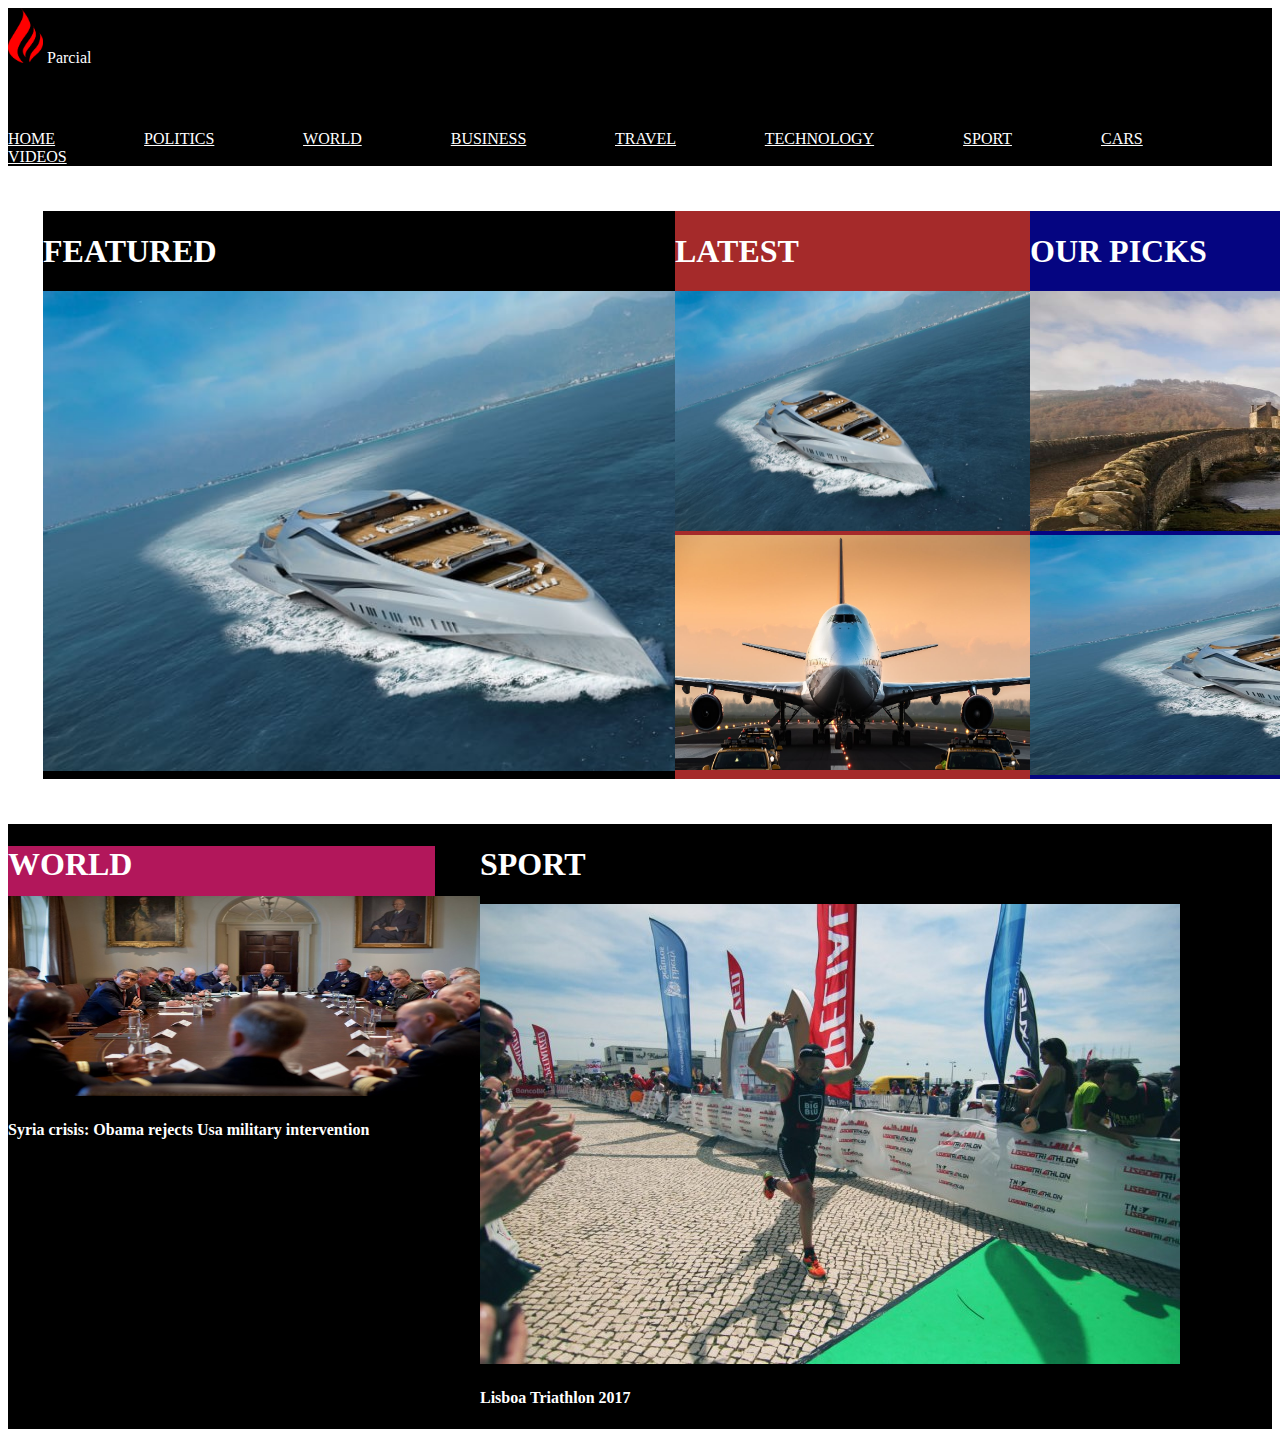
<file: html/parcial.html>
<!DOCTYPE html>
<html lang="en">

<head>
    <meta charset="UTF-8">
    <meta name="viewport" content="width=device-width, initial-scale=1.0">
    <title>Parcial</title>
    <link rel="stylesheet" href="../css/parcial.css">
</head>

<body>

    <nav class="nav">

        <div>
            <div>
                <img src="../recursos/imagenes/logo.png" alt="" width="35">
                Parcial
            </div>


            <div class="diva">
                <a href="" class="aUno">HOME</a>
                <a href="" class="aUno">POLITICS</a>
                <a href="" class="aUno">WORLD</a>
                <a href="" class="aUno">BUSINESS</a>
                <a href="" class="aUno">TRAVEL</a>
                <a href="" class="aUno">TECHNOLOGY</a>
                <a href="" class="aUno">SPORT</a>
                <a href="" class="aUno">CARS</a>
                <a href="" class="aUno">VIDEOS</a>
            </div>
        </div>

    </nav>

    <div class="flexcontenedor">

        <div class="divDerecho">
            <div>
                <h1>FEATURED</h1>
            
                <img src="../recursos/imagenes/carousel1.jpg" alt="" height="480px">
            </div>
            
        </div>
        <div class="divCentro">
            <div >
                <h1>LATEST</h1>
                <img src="../recursos/imagenes/carousel1.jpg" alt="" height="240px" width="355px" >
                <img src="../recursos/imagenes/carousel2.jpg" alt="" height="235px" width="355px">
            </div>
        </div>
        <div class="divIzquierdo">
            <div >
                <h1>OUR PICKS</h1>
                <img src="../recursos/imagenes/carousel3.jpg" alt="" height="240px" width="600px">
                <img src="../recursos/imagenes/carousel1.jpg" alt="" height="240px" width="600px">
            </div>
        </div>


    </div>

    <div class="divPadre">
        <div>
            <div class="divUno">
                <h1>WORLD</h1>
            </div>
            <div>
                <img src="../recursos/imagenes/world1.jpg" alt="" width="472px" height="200px" >
            </div>
            <div>
                <h4>Syria crisis: Obama rejects Usa military intervention</h2>
                
            </div>


        </div>
        <div class="divDoss">
            <div>
                <h1>SPORT</h1>
                </div>
            <div>
                <img src="../recursos/imagenes/sport1.jpg" alt="">
            </div>
            <div>
                <h4>Lisboa Triathlon 2017</h4>
            </div>

        </div>
        <div></div>
    </div>

</body>

</html>
</file>
<file: css/parcial.css>
.nav {

    display: flex;
    background-color: black;
    color: white;
    height: 100%;

}


.aUno {

    color: white;
    margin-right: 85px;

}

.diva {

    padding-top: 5%;

}

.flexcontenedor {

    display: flex;
    background-color: white;

}

.divDerecho {

    margin-left: 35px;
    margin-top: 45px;
    width: 50%;
    height: px;
    background-color: black;
    color: white;
}

.divCentro {

    background-color: brown;
    color: white;
    margin-top: 45px;

}

.divIzquierdo {

    background-color: rgb(5, 5, 129);
    color: white;
    margin-top: 45px;
    margin-right: 45px;
}



.divPadre{

    background-color: black;
    margin-top: 45px;
    color: white;
    display: flex;
}

.divUno{

    background-color: #b2175b;
    color: white;
    height: 50px;
    margin-right: 45px;
}

.divDos{

    background-color: #3c1b75;
    color: white;
    height: 50px;
    margin-right: 45px;
}
</file>
